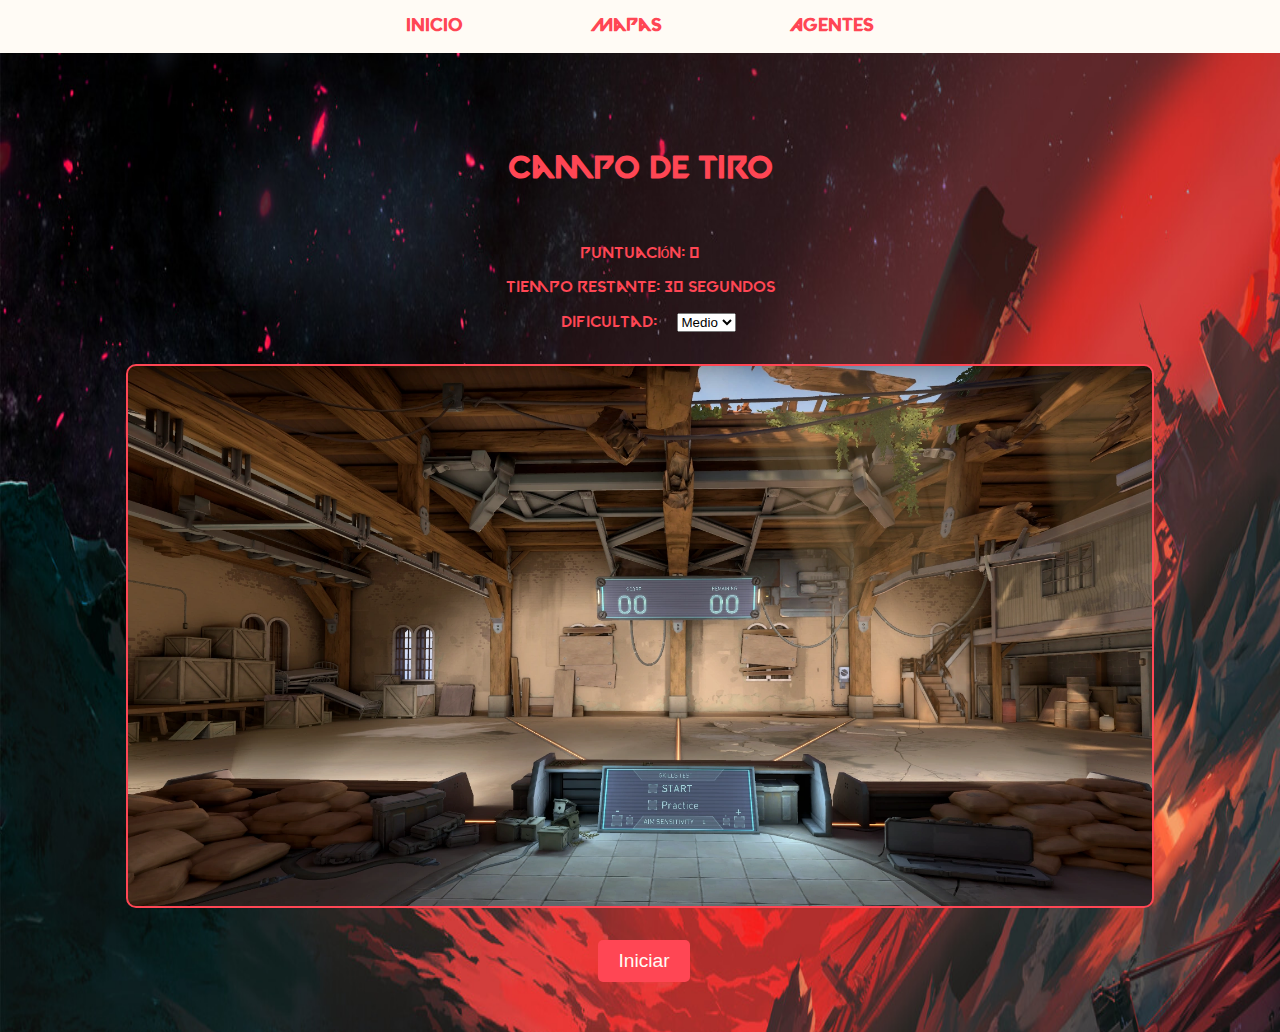
<file: clicker.html>
<!DOCTYPE html>
<html lang="es">
<head>
  <meta charset="UTF-8" />
  <meta name="viewport" content="width=device-width, initial-scale=1.0" />
  <title>Clicker Game</title>
  <link rel="stylesheet" href="css/styleClicker.css" />
</head>
<body>
    <nav class="navbar">
  <ul>
    <li><a href="index.html">Inicio</a></li>
    <li><a href="mapas.html">Mapas</a></li>
    <li><a href="agentes.html">Agentes</a></li>
  </ul>
</nav>

  <div class="game-container">
    <h1>Campo de tiro</h1>
    <p>Puntuación: <span id="score">0</span></p>
    <p>Tiempo restante: <span id="timer">30</span> segundos</p>


    <!-- Selector de dificultad -->
    <label for="difficulty">Dificultad:</label>
    <select id="difficulty">
      <option value="facil">Fácil</option>
      <option value="medio" selected>Medio</option>
      <option value="dificil">Difícil</option>
    </select>

    <div id="game-area"></div>
    <button id="start-btn">Iniciar</button>
  </div>

  <script src="js/clicker.js"></script>
</body>
</html>
</file>
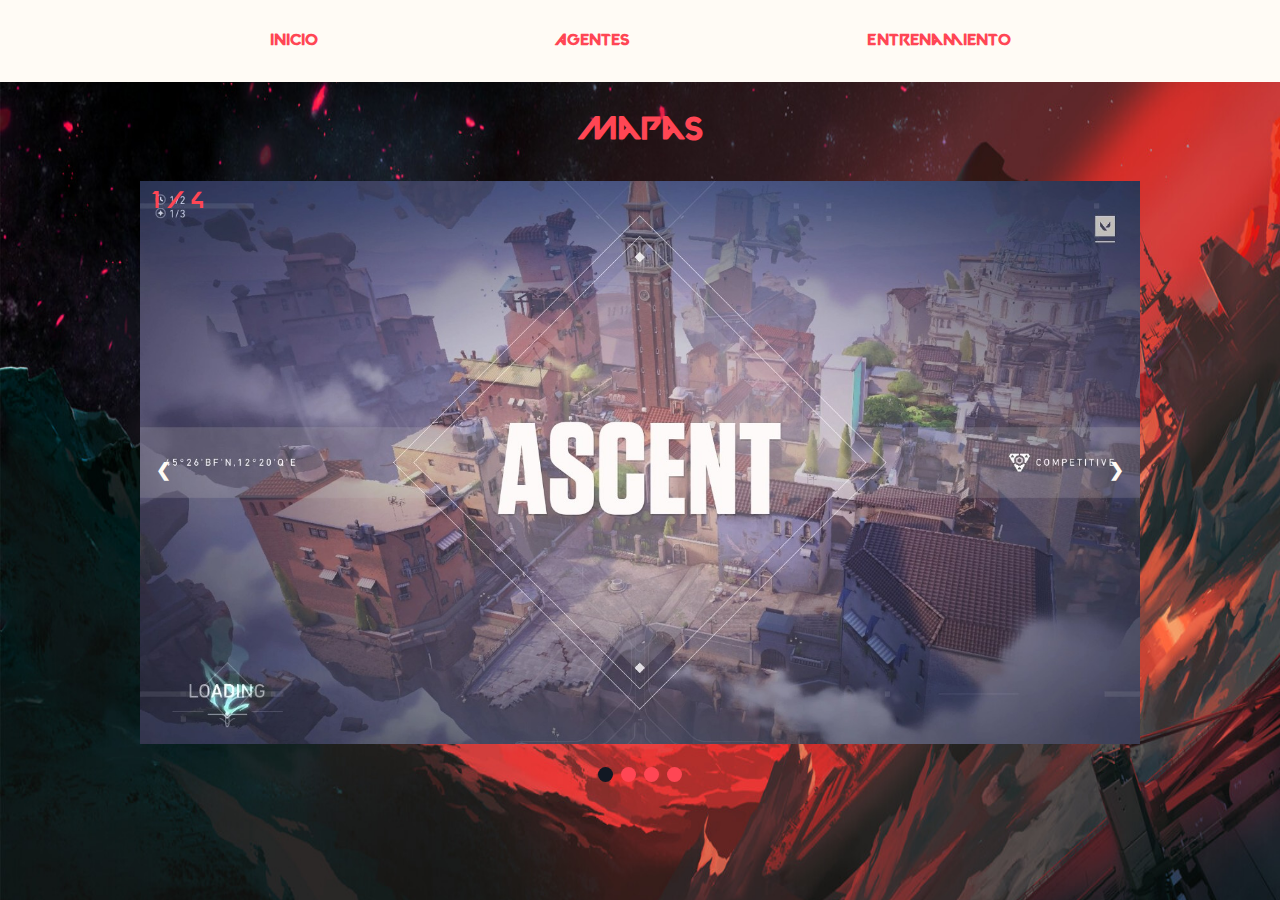
<file: mapas.html>
<!DOCTYPE html>
<html lang="es">
<head>
    <meta charset="UTF-8">
    <meta name="viewport" content="width=device-width, initial-scale=1.0">
    <title>Proyecto Web</title>
    <link rel="stylesheet" href="css/styleSlideshow.css">
</head>
<body>
    <div class="menu-cont">
        <nav>

            <ul class="menu-opt">
                <li>
                    <a href="index.html">Inicio</a>
                </li>
                <li>
                    <a href="agentes.html">Agentes</a>
                </li>
                <li>
                    <a href="clicker.html">Entrenamiento</a>
                </li>
            </ul>
        </nav>
    </div>
    <header>
        <h1>Mapas</h1>
    </header>
    <main>

        <div class="slideshow-container">

            <div class="mySlides fade">
            <div class="numbertext">1 / 4</div>
            <img src="media/images/AscentValorant.jpeg" style="width:100%">
            </div>
        
            <div class="mySlides fade">
            <div class="numbertext">2 / 4</div>
            <img src="media/images/PearlValorant.png" style="width:100%">
            </div>
        
            <div class="mySlides fade">
            <div class="numbertext">3 / 4</div>
            <img src="media/images/HavenValorant.webp" style="width:100%">
            </div>

            <div class="mySlides fade">
            <div class="numbertext">4 / 4</div>
            <img src="media/images/SplitValorant.png" style="width:100%">
            </div>
        
            <a class="prev" onclick="plusSlides(-1)">&#10094;</a>
            <a class="next" onclick="plusSlides(1)">&#10095;</a>
        </div>
        <br>
        
        <div style="text-align:center">
            <span class="dot" onclick="currentSlide(1)"></span>
            <span class="dot" onclick="currentSlide(2)"></span>
            <span class="dot" onclick="currentSlide(3)"></span>
            <span class="dot" onclick="currentSlide(4)"></span>
        </div>
    </main>
    <footer>

    </footer>

    <script src="js/scriptSlideshow.js"></script>
</body>
</html>
</file>
<file: css/styleClicker.css>
@font-face 
{
  font-family: "Valorant";
  src: url(../fonts/Valorant\ Font.ttf);
}

.navbar {
  background-color: #fffbf5;
  padding: 1em 0;
  position: fixed;
  top: 0;
  left: 0;
  width: 100%;
  z-index: 9999; 
}


.navbar ul {
  list-style: none;
  display: flex;
  justify-content: center;
  gap: 8em;
  margin: 0;
  padding: 0;
}

.navbar a {
  color: #ff4654;
  text-decoration: none;
  font-weight: bold;
  font-size: 1.1rem;
  transition: color 0.3s;
}

.navbar a:hover {
  color: #ba3a46;
}


body {
  margin: 0;
  padding: 0;
  font-family: 'Valorant', sans-serif;
  background-image: url(../media/images/ValorantBackground.jpg);
  background-size: 120% 120%;
  background-repeat: no-repeat;
  color: #ff4654;
  text-align: center;
}

.game-container {
  padding: 6em 2em 2em
}

#game-area {
  position: relative;
  width: 80vw;
  height: 60vh;
  margin: 2em auto;
  background-image: url(../media/images/Valorantshooting.webp);
  background-size: 105%;
  border: 2px solid #ff4654;
  overflow: hidden;
  border-radius: 10px;
}

.target {
  position: absolute;
  cursor: pointer;
  transition: transform 0.1s;
  user-select: none;
}

.target:hover {
  transform: scale(1.2);
}

#start-btn {
  padding: 10px 20px;
  font-size: 1.2rem;
  background-color: #ff4654;
  color: #fffbf5;
  border: none;
  border-radius: 5px;
  cursor: pointer;
}

#start-btn:hover {
  background-color: #ba3a46;
}
</file>
<file: css/styleSlideshow.css>
@font-face 
{
  font-family: "Valorant";
  src: url(../fonts/Valorant\ Font.ttf);
}

*
{
    margin: 0;
    padding: 0;
    box-sizing: border-box;
    scroll-behavior: smooth;
    font-family: "Valorant";
}

body
{
    background-image: url(../media/images/ValorantBackground.jpg);
    background-repeat: no-repeat;
    background-size: 120% 120%;
    margin-bottom: 0%;
}

.menu-cont
{
    padding: 2em;
    background-color: #fffbf5;
}

.menu-cont > a
{
    display: block;
    width: 100%;
}

nav .menu-opt
{
    list-style: none;
    display: flex;
    justify-content: space-evenly;
    align-items: center;
}

nav ul a
{
    display: block;
    font-weight: bold;
    color: #ff4654;
    text-decoration: none;
    transition: 0.3s;
}

nav ul a:hover
{
    color: #ba3a46;
}

h1
{
    text-align: center;
    font-size: 2rem;
    color: #ff4654;
    padding: 1em;
}


.slideshow-container {
  max-width: 1000px;
  position: relative;
  margin: auto;
}


.mySlides {
  display: none;
}


.prev, .next {
  cursor: pointer;
  position: absolute;
  top: 50%;
  width: auto;
  margin-top: -22px;
  padding: 16px;
  color: #fffbf5;
  font-weight: bold;
  font-size: 18px;
  transition: 0.6s ease;
  border-radius: 0 3px 3px 0;
  user-select: none;
}


.next {
  right: 0;
  border-radius: 3px 0 0 3px;
}


.prev:hover, .next:hover {
  background-color: #ba3a46
}

.text {
  color: #ff4654;
  font-size: 24px;
  padding: 8px 12px;
  position: absolute;
  bottom: 8px;
  width: 100%;
  text-align: center;
}

.numbertext {
  color: #ff4654;
  font-size: 24px;
  padding: 8px 12px;
  position: absolute;
  top: 0;
}

.dot {
  cursor: pointer;
  height: 15px;
  width: 15px;
  margin: 0 2px;
  background-color: #ff4654;
  border-radius: 50%;
  display: inline-block;
  transition: background-color 0.6s ease;
}

.active, .dot:hover {
  background-color: #111823;
}

.fade {
  animation-name: fade;
  animation-duration: 1.5s;
}

@keyframes fade {
  from {opacity: .4}
  to {opacity: 1}
}
</file>
